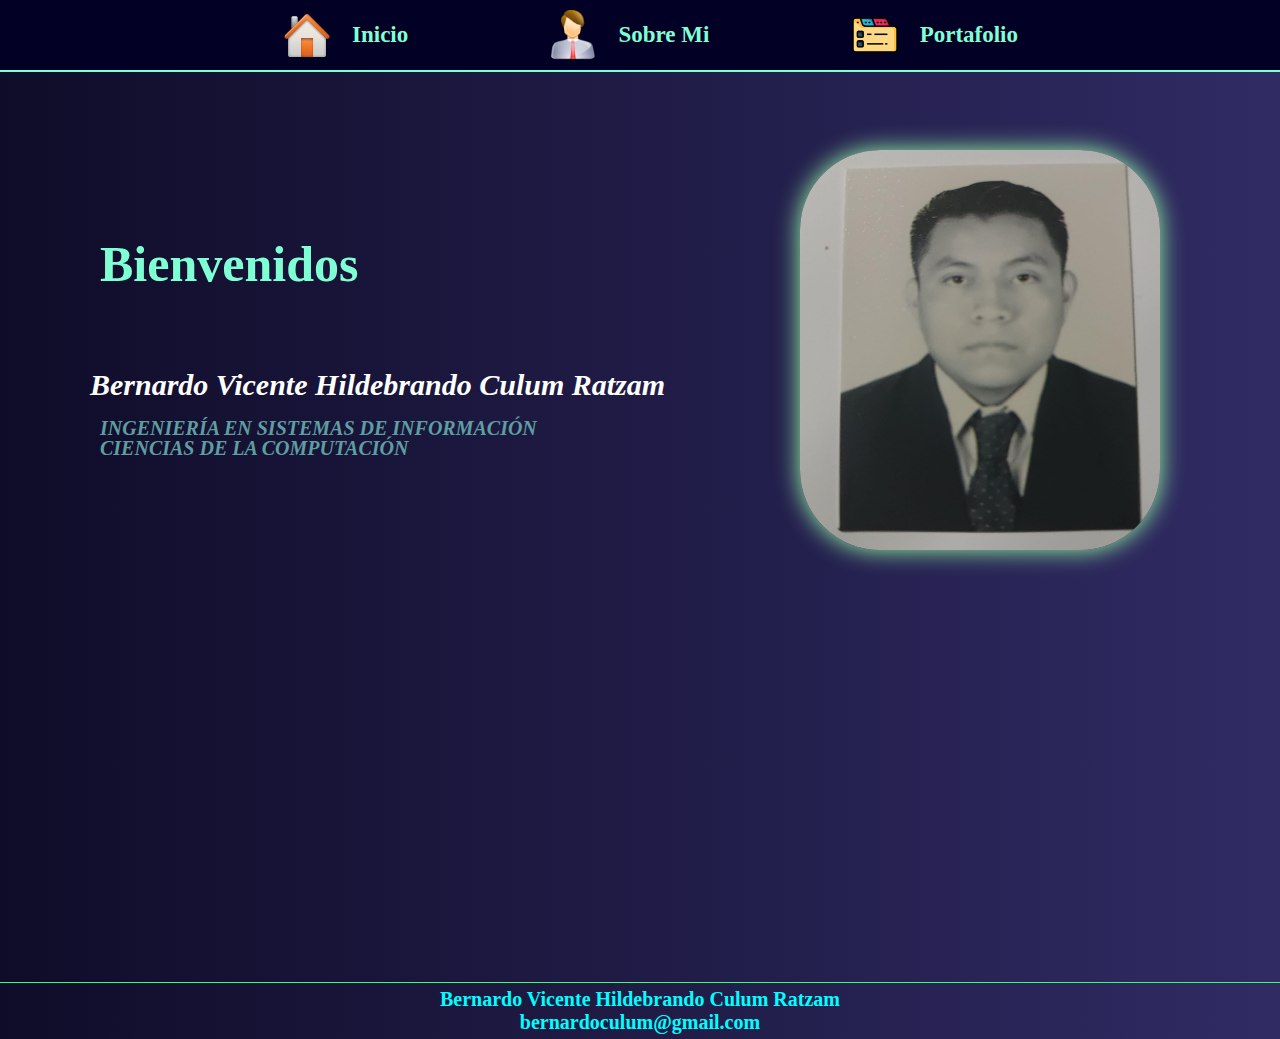
<file: index.html>
<!DOCTYPE html>
<html lang="es">

<head>
    <meta charset="UTF-8">
    <meta name="viewport" content="width=device-width, initial-scale=1.0">
    <title>Inicio</title>
    <link rel="stylesheet" href="./Estilos/normalize.css">
    <link rel="stylesheet" href="./Estilos/estilosbarras.css">
    <link rel="stylesheet" href="./Estilos/estiloscuerpo.css">
</head>

<body>
    <header>
        <nav>
            <a href="./index.html"><button><img src="./Img/home.png" alt=""> Inicio</button></a> 
            
            <a href="./SobreMi.html"><button> <img src="./Img/user.png" alt=""> Sobre Mi</button></a> 
            
            <a href="./Portafolio.html"><button> <img src="./Img/proyect.png" alt=""> Portafolio</button></a> 
        </nav>
    </header>
    <main>

        <section class="presentacion">
            <div>
                <h1 class="saludo">Bienvenidos</h1>
                <h2 class="nombre">Bernardo Vicente Hildebrando Culum Ratzam</h2>
                <h2 class="carrera">INGENIERÍA EN SISTEMAS DE INFORMACIÓN </h2>
                <h2 class="carrera">CIENCIAS DE LA COMPUTACIÓN</h2>
                <img class="foto" src="./Img/Fotografia.jpeg" alt="">
            </div>
        </section>



    </main>

    <footer>
        <p>Bernardo Vicente Hildebrando Culum Ratzam</p>
        <p>bernardoculum@gmail.com</p>

    </footer>


</body>

</html>
</file>
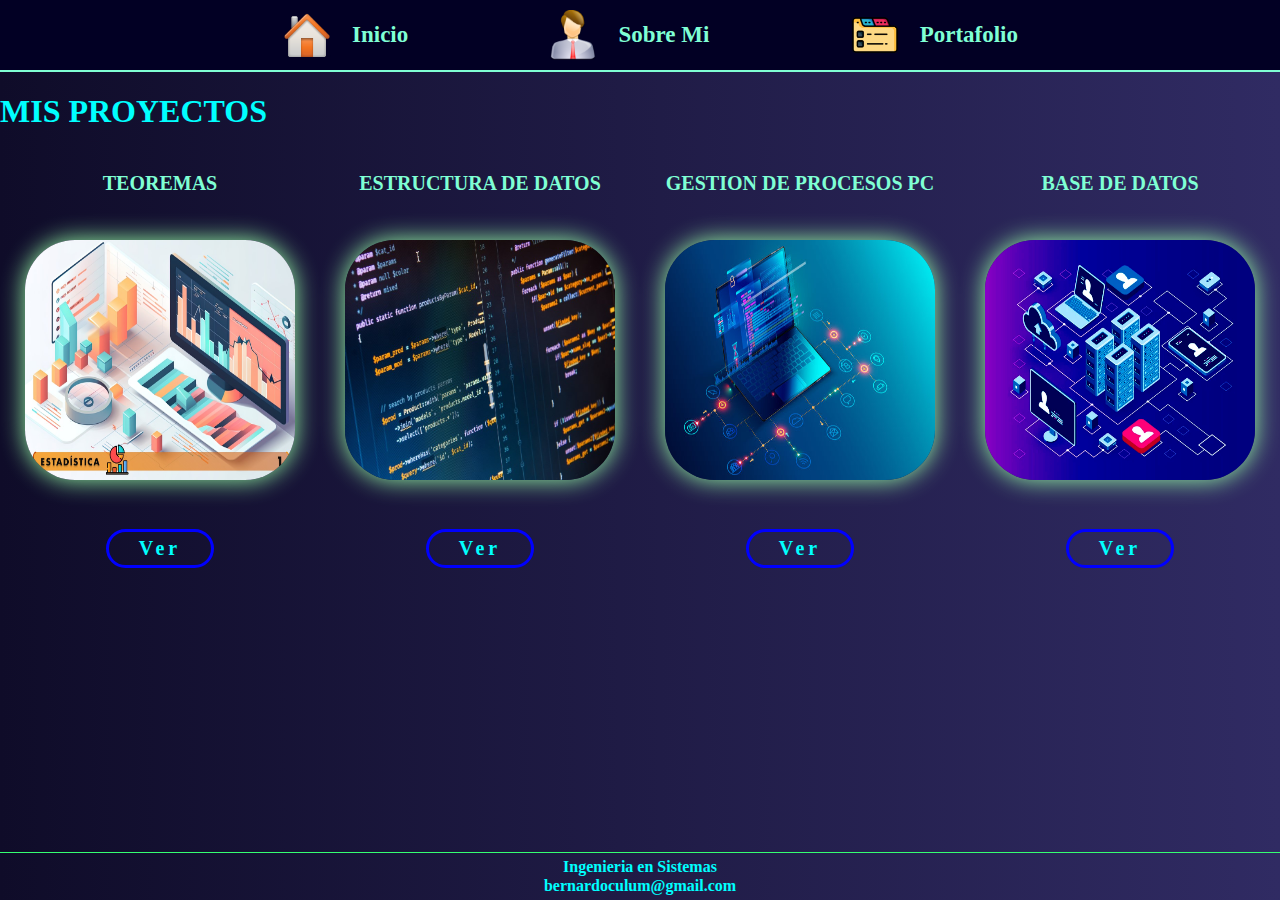
<file: Portafolio.html>
<!DOCTYPE html>
<html lang="es">

<head>
    <meta charset="UTF-8">
    <meta name="viewport" content="width=device-width, initial-scale=1.0">
    <title>Portafolio</title>
    <link rel="stylesheet" href="./Estilos/normalize.css">
    <link rel="stylesheet" href="./Estilos/estilosbarras.css">
    <link rel="stylesheet" href="./Estilos/EstilosProyectos.css">
</head>

<body>

    <header>
        <nav>
            <a href="./index.html"><button> <img src="./Img/home.png" alt=""> Inicio</button></a>
            <a href="./SobreMi.html"><button><img src="./Img/user.png" alt="">Sobre Mi</button></a>
            <a href="./Portafolio.html"><button><img src="./Img/proyect.png" alt="">Portafolio</button></a>
        </nav>
    </header>
    
    <section class="particion">
        <h1>MIS PROYECTOS</h1>
        <section class="DivisionProyectos">

            <div class="centrar" >
                <h3>TEOREMAS </h3>
                <a href="./Proyecto1.html">
                    <img class="Tamanio" src="./Img/Proyecto1.jpg" alt="">
                </a>
                
                <a href="./Proyecto1.html"><button class="boton" >Ver</button></a>
            </div>
            <div class="centrar" >
                <h3>ESTRUCTURA DE DATOS</h3>
                <a href="./Proyecto2.html">
                    <img class="Tamanio" src="./Img/Proyecto2.jpg" alt="">
                </a>
                
                <a href="./Proyecto2.html"><button class="boton" >Ver</button></a>
            </div>
            <div class="centrar" >
                <h3>GESTION DE PROCESOS PC</h3>
                <a href="./Proyecto3.html">
                    <img class="Tamanio" src="./Img/Proyecto3.jpg" alt="">
                </a>
                

                <a href="./Proyecto3.html"><button class="boton" >Ver</button></a>
            </div>
            <div class="centrar" >
                <h3>BASE DE DATOS</h3>

                <a href="./Proyecto4.html">
                    <img class="Tamanio" src="./Img/Proyecto4.png" alt="">
                </a>
                
                <a href="./Proyecto4.html"><button class="boton">Ver</button>
                
                </a>
            </div>

        </section>


        
            
    
    </section>
    <footer>
        <p>Ingenieria en Sistemas</p>
        <p>bernardoculum@gmail.com</p>

    </footer>

</body>

</html>
</file>
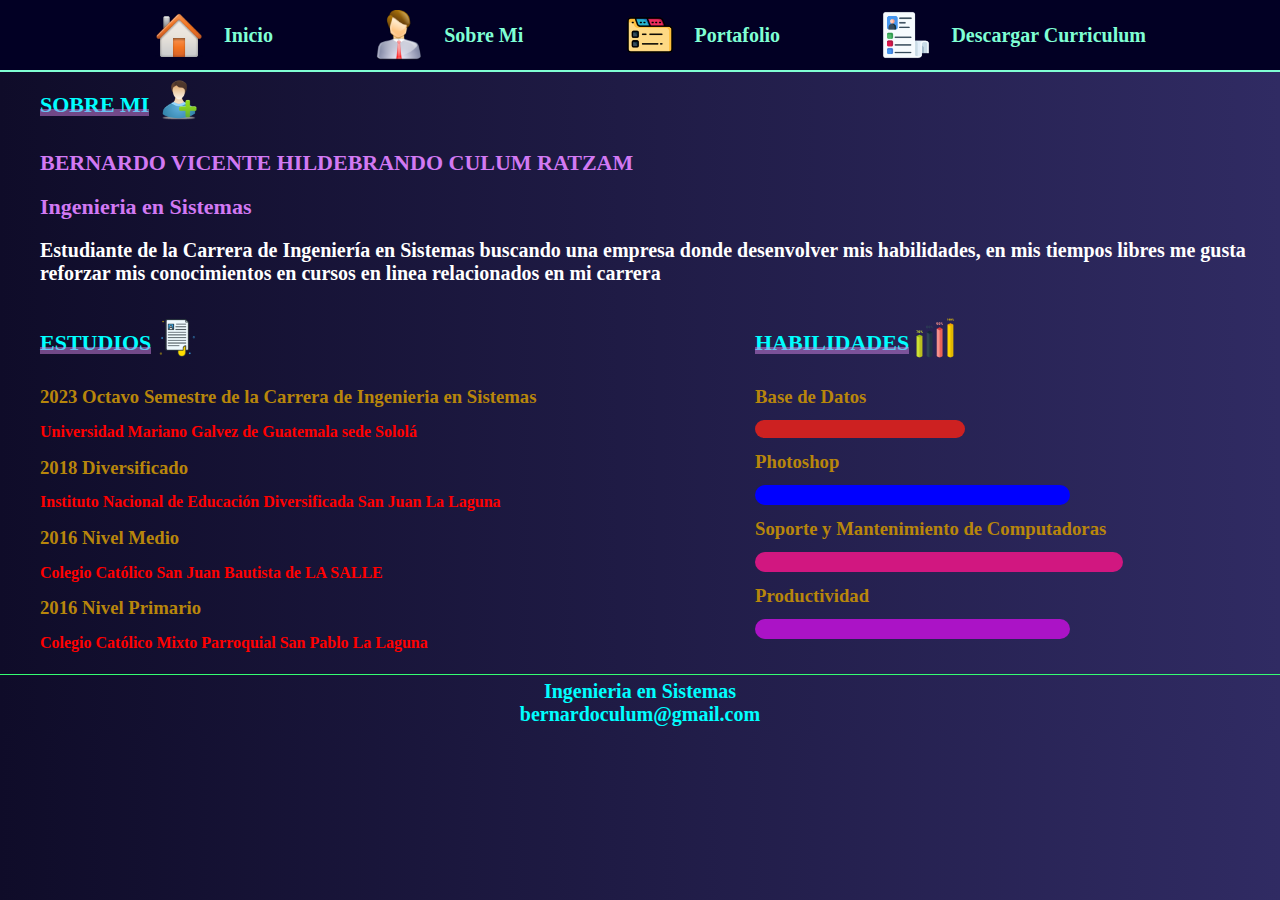
<file: SobreMi.html>
<!DOCTYPE html>
<html lang="es">

<head>
    <meta charset="UTF-8">
    <meta name="viewport" content="width=device-width, initial-scale=1.0">
    <title>Sobre Mi</title>
    <link rel="stylesheet" href="./Estilos/normalize.css">
    <link rel="stylesheet" href="./Estilos/estilosbarras2.css">
    <link rel="stylesheet" href="./Estilos/estiloscuerpo.css">

    <script src="./javascript/script.js"> </script>
</head>

<body>
    <header>
        <nav>
            <a href="./index.html"><button><img src="./Img/home.png" alt=""> Inicio</button></a>
            <a href="./SobreMi.html"><button><img src="./Img/user.png" alt="">Sobre Mi</button></a>
            <a href="./Portafolio.html"><button><img src="./Img/proyect.png" alt="">Portafolio</button></a>
            <a href="./Recursos/Currículum.pdf" download="Curriculum.pdf"> <button> <img src="./Img/curriculum.png"
                        alt="">Descargar Curriculum</button></a>



        </nav>
    </header>

    <section class="numero1 ">
        <section >
        <div>
            <h1 class="titulo1" onclick="MostrarContenido('info1')">SOBRE MI</h1> <img class="datos" src="./Img/sobremi.png" alt="">


            <div id="info1" class="info1">
                <h2 class="nombre1" >BERNARDO VICENTE HILDEBRANDO CULUM RATZAM</h2>
                <h2 class="nombre1" >Ingenieria en Sistemas</h2>
                <p>
                    Estudiante de la Carrera de Ingeniería en Sistemas buscando una empresa donde
                    desenvolver mis habilidades, en mis tiempos libres me gusta reforzar
                    mis conocimientos en cursos en linea relacionados en mi carrera
                </p>

            </div>
        </section>
        </div>
        <section  class="numero2">
            <div>
                <h2 class="titulo1" onclick="MostrarContenido('info2')">ESTUDIOS</h2><img class="datos" src="./Img/studio.png" alt="">

                <div id="info2" class="info2">
                    <ul>
                        <li>
                            <h3>2023 Octavo Semestre de la Carrera de Ingenieria en Sistemas</h3>
                            <h4>Universidad Mariano Galvez de Guatemala sede Sololá</h4>

                        </li>

                        <li>
                            <h3>2018 Diversificado </h3>
                            <h4>Instituto Nacional de Educación Diversificada San Juan La Laguna</h4>

                        </li>

                        <li>
                            <h3>2016 Nivel Medio</h3>
                            <h4>Colegio Católico San Juan Bautista de LA SALLE</h4>
                        </li>

                        <li>
                            <h3>2016 Nivel Primario</h3>
                            <h4>Colegio Católico Mixto Parroquial San Pablo La Laguna</h4>
                        </li>


                    </ul>
                </div>

            </div>

            <div>
                <h2 class="titulo1" onclick="MostrarContenido('info3')">HABILIDADES</h2><img class="datos" src="./Img/habilidades.png" alt="">
                <ul id="info3" class="info3">
                    <li>
                        <h3  >Base de Datos</h3>
                        <div class="linea Uno"></div>
                    </li>
                    <li>
                        <h3>Photoshop</h3>
                        <div class="linea Dos"></div>
                    </li>
                    <li>
                        <h3 >Soporte y Mantenimiento de Computadoras</h3>
                        <div class="linea Tres"> </div> 
                    </li>
                    <li>
                        <h3 >Productividad</h3>
                        <div class="linea Cuatro"></div>
                    </li>
                </ul>
            </div>

        </section>


    </section>




    <footer>
        <p>Ingenieria en Sistemas</p>
        <p>bernardoculum@gmail.com</p>

    </footer>


</body>

</html>
</file>
<file: Estilos/estilosbarras.css>
body {

    color: white;
    background: #0f0c29;
    background: -moz-linear-gradient(left, #0f0c29 0%, #302b63 100%);
    background: -webkit-linear-gradient(left, #0f0c29 0%, #302b63 100%);
    background: linear-gradient(to right, #0f0c29 0%, #302b63 100%);

}

/* Linea del header */
header nav {
    background: rgb(2,0,36);
    border-bottom: 2px solid  aquamarine;
    display: flex;
    justify-content: space-between;
    align-items: center;
    height: 40px;
    padding: 15px 20%;
    
}
    
/* Tamaños de iconos barra */

header nav img{
    margin: 20px; 
    height: 50px; 
}

/* Alinear texto de boton */
header nav button {
    display: flex;
    align-items: center;
   
}

/* Quitar subrayado de enlace */
header nav a{
    text-decoration: none;
}

button{
    background: transparent;
    border: none;
    color: aquamarine;
    font-weight: bold;
    font-size: 23px;
}

header nav button:hover {
    color: rgb(161, 59, 187); /* Color de texto cuando se hace hover */
    
    box-shadow: 0 0 100px #a945c7, 0 0 1px #45c7b1, 0 0 110px #a945c7;
    
}

header nav a img:hover{
    transform: scale(1.5);
}

footer {
    color: aqua;
    text-align: center;
    padding: 5px;
    font-weight: bold;
    border-top:1px solid  rgb(53, 255, 114);
}

footer p {
    margin: 0;
}
</file>
<file: Estilos/estiloscuerpo.css>
.presentacion{
    max-width: 1100px;
    height: 100vh;
    margin: auto;

}
.foto{
    width: 360px;
    height: 400px;
    border-radius: 80px;
    position: absolute;
    left: 800px;
    top: 150px;

}

.foto{
    
    box-shadow: 0 0 25px rgb(153, 1008, 166);
}

.foto:hover{
    transform: scale(1.2);
    background:aqua;
    box-shadow: 0 0 10px aqua, 0 0 40px aqua, 0 0 80px #a945c7;
    transition-delay: 1s;
 }

.nombre{
    position: relative;
    top:250px;
    color:white;
    font: oblique bold 120% cursive;
    font-size: 30px;
    line-height: 0.2;
}

.nombre:hover {
    color: aqua; /* Color de texto cuando se hace hover */
}


.carrera{
    
    position: relative;
    top:260px;
    color: cadetblue;
    font: oblique bold 120% cursive;
    font-size: 20px;
    line-height: 0.5;
    margin: 10px; /* Márgenes superior e inferior */
}

.carrera:hover {
    color: rgb(53, 255, 114); /* Color de texto cuando se hace hover */
}


.saludo{
    
    position: relative;
    top:170px;
    color:aquamarine;
    font-size: 50px;
    line-height: 0.5;
    margin: 10px; /* Márgenes superior e inferior */
}

.saludo:hover {
    text-decoration: underline; /* Subrayado al pasar el mouse */
    color: rgb(53, 255, 114);
}


/* Estilos Curriculum */

.numero1{
    display: grid;
    grid-template-rows: auto auto ;
    gap: 5px;    
   
}

.numero2{
    display: grid;
    grid-template-columns: auto auto ;
    gap: 5px; 
}


ul{
  list-style: none;  
}

.titulo1{
    color: aqua;
    font-size: 22px;
    position: relative;
    display: inline-block;  
    left: 40px;
}

.titulo1::after {
    content: "";
    position: absolute;
    bottom: 1px; /* Ajusta esto para controlar la posición del subrayado */
    left: 0;
    width: 100%;
    height: 7px; /* Ajusta esto para controlar el tamaño del subrayado */
    background-color:rgba(209, 132, 228, 0.5) /* Cambia el color del subrayado según tus preferencias */
}

.titulo1:hover{
    
    transform: scale(1);
    /* background: #a945c7; */
    box-shadow: 0 0 10px #a945c7, 0 0 40px #a945c7, 0 0 1110px #a945c7;
    padding: 8px;
 }

/* Tamaño de datos */
.datos{

    width: 40px;
    
    position: relative;
    top: 8px; /* Ajusta según tu diseño */
    left: 46px; /* Ajusta según tu diseño */
    
}


/* Poner estilos de nombre */

.nombre1{
    color: rgb(210, 121, 243);
    font-size: 22px;
    margin-left: 40px; 
}

p{
    position: relative;
    left: 40p;
    font-size:20px ;
    font-weight: bold;
    margin-left: 40px;
    
}

section div ul h4{
    color: red;
}

section div ul h3{
    color:darkgoldenrod
}



.Uno {
    width: 40%; /* Ancho del 100% para que ocupe todo el contenedor */
    height: 18px; /* Altura de la barra */
    background-color: #cd2121; /* Color de la barra */
    border-radius: 10px;
    
}

.Dos{
    width: 60%; /* Ancho del 100% para que ocupe todo el contenedor */
    height: 20px; /* Altura de la barra */
    background-color: blue;
    border-radius: 20px;
}

.Tres{
    width: 70%; /* Ancho del 100% para que ocupe todo el contenedor */
    height: 20px; /* Altura de la barra */
    background-color: rgb(209, 23, 128);
    border-radius: 20px;
}

.Cuatro{
    width: 60%; /* Ancho del 100% para que ocupe todo el contenedor */
    height: 20px; /* Altura de la barra */
    background-color: rgb(171, 19, 198);
    border-radius: 20px;
}

h3{
    line-height: 0.5;
}

.linea:hover{
    transform: scale(1.2);
    box-shadow: 0 0 10px #a945c7, 0 0 40px #45c7b1, 0 0 110px #a945c7;
    
}
</file>
<file: Estilos/EstilosProyectos.css>
.Tamanio{
    width: 270px;
    height: 240px;
    border-radius: 50px;
    box-shadow: 0 0 25px rgb(153, 1008, 166);
}



.Tamanio:hover{
    transform: scale(1.2);
    background: #a945c7;
    box-shadow: 0 0 10px #a945c7, 0 0 40px #a945c7, 0 0 110px #a945c7;
    transition-delay: 1s;
 }


.DivisionProyectos{
    display:grid;
    grid-template-columns: 1fr 1fr 1fr 1fr;
    
}

.centrar{
    display:grid;
    grid-template-rows: auto auto;
    place-items: center;
    gap: 25px;
}


body{
    display: grid;
    min-height: 100vh;
    grid-template-rows: auto 1fr auto;

}

.boton{
    align-items: center;
    text-decoration: none;
    margin-left: 0px;
    margin-top: 20px;
    border-radius: 20px;
}

 .boton{
    position: relative;
    display: inline-block;
    padding: 5px 30px;
    color: aqua;
    letter-spacing: 4px;
    text-decoration: none;
    font-size: 20px;
    overflow: hidden;
    transition: 0.2s;
    border: solid blue;
}
.boton:hover{
    background: #a945c7;
    box-shadow: 0 0 10px #a945c7, 0 0 40px #a945c7, 0 0 80px #a945c7;
    transition-delay: 1s;
 }
.boton span{
    position: absolute;
    display: block;
}
#span1{
    top: 0;
    left: -100%;
    width: 100%;
    height: 2px;
    background: linear-gradient(90deg, transparent,#a945c7);
 }
 .boton:hover #span1{
    left: 100%;
    transition: 1s;
}
 #span3{
    bottom: 0;
    right: -100%;
    width: 100%;
    height: 2px;
    background: linear-gradient(270deg, transparent,#a945c7);
}
 .boton:hover #span3{
    right: 100%;
    transition: 1s;
    transition-delay: 0.5s;
}
#span2{
    top: -100%;
    right: 0;
    width: 2px;
    height: 100%;
    background: linear-gradient(180deg,transparent,#a945c7);
}
.boton:hover #span2{
    top: 100%;
    transition: 1s;
    transition-delay: 0.5s;
}
#span4{
    bottom: -100%;
    left: 0;
    width: 2px;
    height: 100%;
    background: linear-gradient(360deg,transparent,#a945c7);
}
.boton:hover #span4{
    bottom: 100%;
    transition: 1s;
    transition-delay: 0.5s;
}

h1{
    color: aqua;
}



 h3{
    
    font-family: 'Zilla Slab', serif;
    color:aquamarine;
    font-size: 20px;
 }
 h3:hover{
    transform: scale(1);
    color: rgb(36, 207, 73);
    box-shadow: 0 0 110px #a945c7, 0 0 40px #a945c7, 0 0 1110px #a945c7;
    padding: auto;

    border-bottom: 2px solid transparent; /* Inicialmente sin subrayado */
    transition: border-bottom-color 0.4s ease-in-out; /* Efecto de transición suave */
 }

 h3:hover {
    border-bottom-color: #007bff; /* Color del subrayado */
}
</file>
<file: Estilos/estilosbarras2.css>
body {

    
    color: white;
   

    /* background: linear-gradient(180deg, rgba(2,0,36,1) 0%, rgba(22,58,115,1) 46%, rgba(22,58,115,1) 100%, rgba(22,58,115,0.6616771708683473) 100%); */

    background: #0f0c29;
    /* Old browsers */
    background: -moz-linear-gradient(left, #0f0c29 0%, #302b63 100%);
    /* FF3.6-15 */
    background: -webkit-linear-gradient(left, #0f0c29 0%, #302b63 100%);
    /* Chrome10-25,Safari5.1-6 */
    background: linear-gradient(to right, #0f0c29 0%, #302b63 100%);
    /* W3C, IE10+, FF16+, Chrome26+, Opera12+, Safari7+ */

}

/* Linea del header */
header nav {
    background: rgb(2,0,36);
    border-bottom: 2px solid  aquamarine;
    display: flex;
    justify-content: space-between;
    align-items: center;
    height: 40px;
    padding: 15px 10%;
    
}


    
/* Tamaños de iconos barra */

header nav img{
    margin: 20px; 
    height: 50px; 
}

/* Alinear texto de boton */
header nav button {
    display: flex;
    align-items: center;
   
}

/* Quitar subrayado de enlace */
header nav a{
    text-decoration: none;
}

button{
    background: transparent;
    border: none;
    color: aquamarine;
    font-weight: bold;
    font-size: 20px;
}

header nav button:hover {
    color: rgb(161, 59, 187); /* Color de texto cuando se hace hover */

    
        transform: scale(1.2);
        box-shadow: 0 0 100px #a945c7, 0 0 10px #45c7b1, 0 0 110px #a945c7;
        
    
}

header nav a img:hover{
    transform: scale(1.5);
}

footer{
    
    color: #333;
    color: aqua;
    text-align: center;
    padding: 5px;
    font-weight: bold;
    border-top:1px solid  rgb(53, 255, 114);
}

footer p {
    margin: 0;
}
</file>
